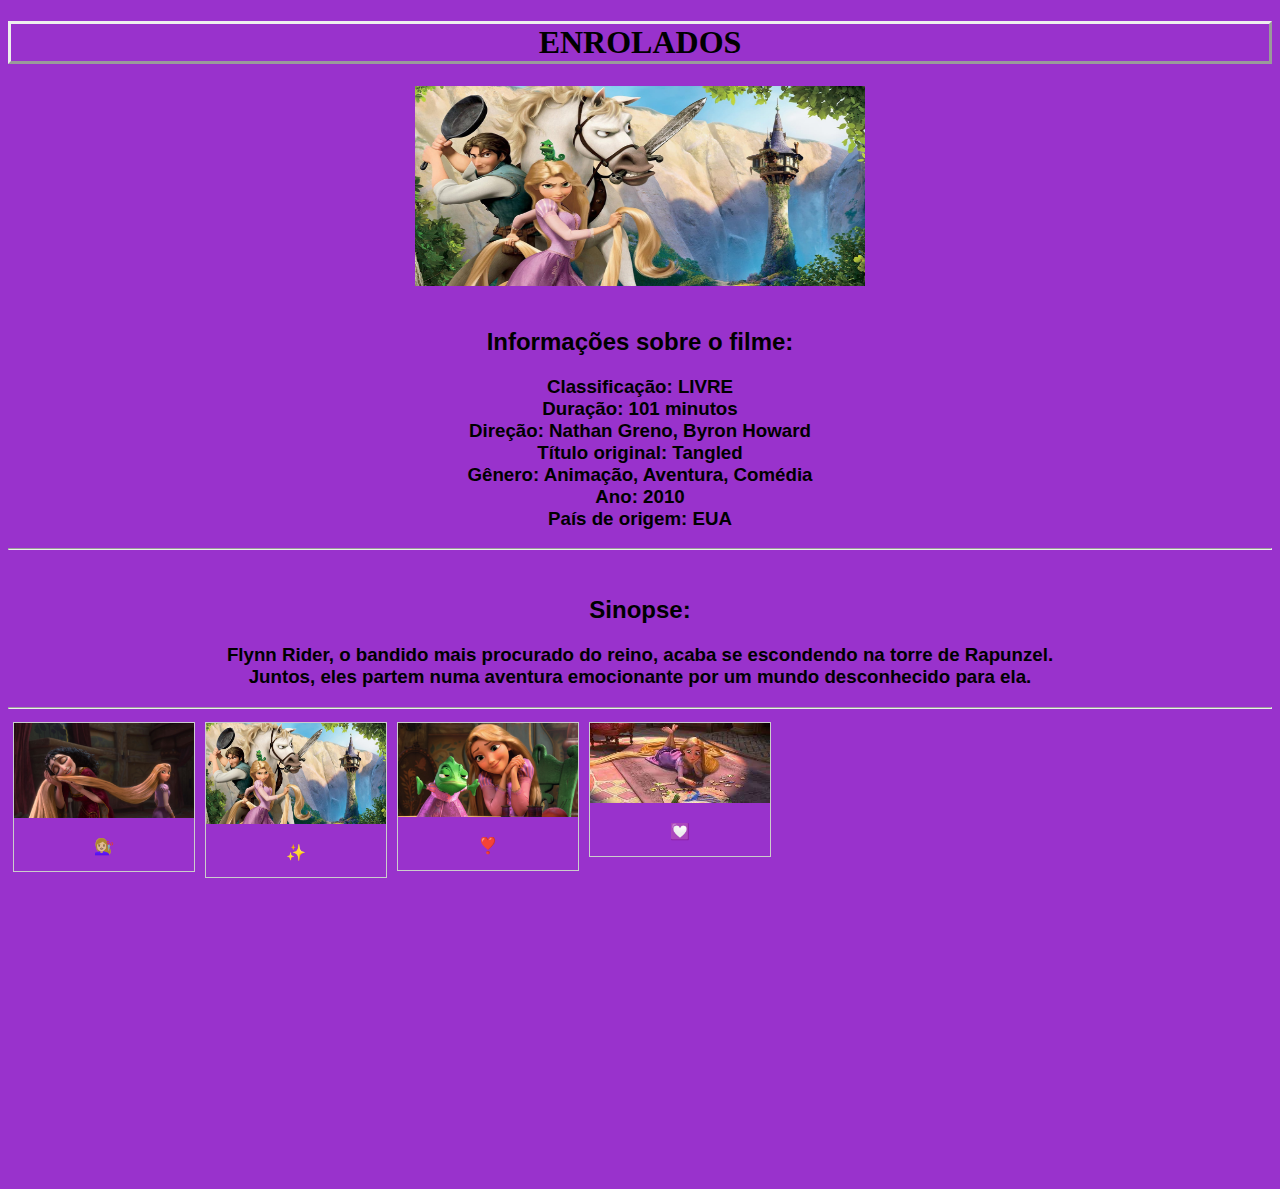
<file: Exercícios_2403/index.html>
<!DOCTYPE html>
<html lang="en">
<head>
    <meta charset="UTF-8">
    <meta http-equiv="X-UA-Compatible" content="IE=edge">
    <meta name="viewport" content="width=device-width, initial-scale=1.0">
    <title>Exercício 5</title>
    <link rel="stylesheet" href="style.css">
</head>
<body>
    <h1><center>ENROLADOS</center></h1>
    <center><img src="Enrolados-Disney-Plus.jpg" alt="enrolados" width="450" height="200"></center>
    <br>
    <center><h2>Informações sobre o filme:</h2></center>   
    <center><h3>Classificação: LIVRE  
        <br>
        Duração: 101 minutos
        <br>
        Direção: Nathan Greno, Byron Howard
        <br>
        Título original: Tangled
        <br>
        Gênero: Animação, Aventura, Comédia
        <br>
        Ano: 2010
        <br>
        País de origem: EUA</h3></center>
        <hr>
        <br>
    <center><h2>Sinopse:</h2></center>
<center><h3>Flynn Rider, o bandido mais procurado do reino, acaba se escondendo na torre de Rapunzel.
        <br>
         Juntos, eles partem numa aventura emocionante por um mundo desconhecido para ela.</h3></center>
         <hr>
         <div class="gallery">
            <a target="_blank" href="Enrolados-09-11-2010_04.jpg">
              <img src="Enrolados-09-11-2010_04.jpg" alt="Cinque Terre" width="600" height="400">
            </a>
            <div class="desc">💇🏼‍♀️</div>
          </div>
          
          <div class="gallery">
            <a target="_blank" href="Enrolados-Disney-Plus.jpg">
              <img src="Enrolados-Disney-Plus.jpg" alt="Forest" width="600" height="400">
            </a>
            <div class="desc">✨</div>
          </div>
          
          <div class="gallery">
            <a target="_blank" href="rapunzel.jpeg">
              <img src="rapunzel.jpeg" alt="Northern Lights" width="600" height="400">
            </a>
            <div class="desc">❣️</div>
          </div>
          
          <div class="gallery">
            <a target="_blank" href="rapunzelll.jpg">
              <img src="rapunzelll.jpg" alt="Mountains" width="600" height="500">
            </a>
            <div class="desc">💟</div>
          </div>

          <iframe width="500" height="315" src="https://www.youtube.com/embed/tLMcwouvlGM" title="YouTube video pla6yer" frameborder="0" allow="accelerometer; autoplay; clipboard-write; encrypted-media; gyroscope; picture-in-picture; web-share" allowfullscreen></iframe>



    
    
</body>
</html>
</file>
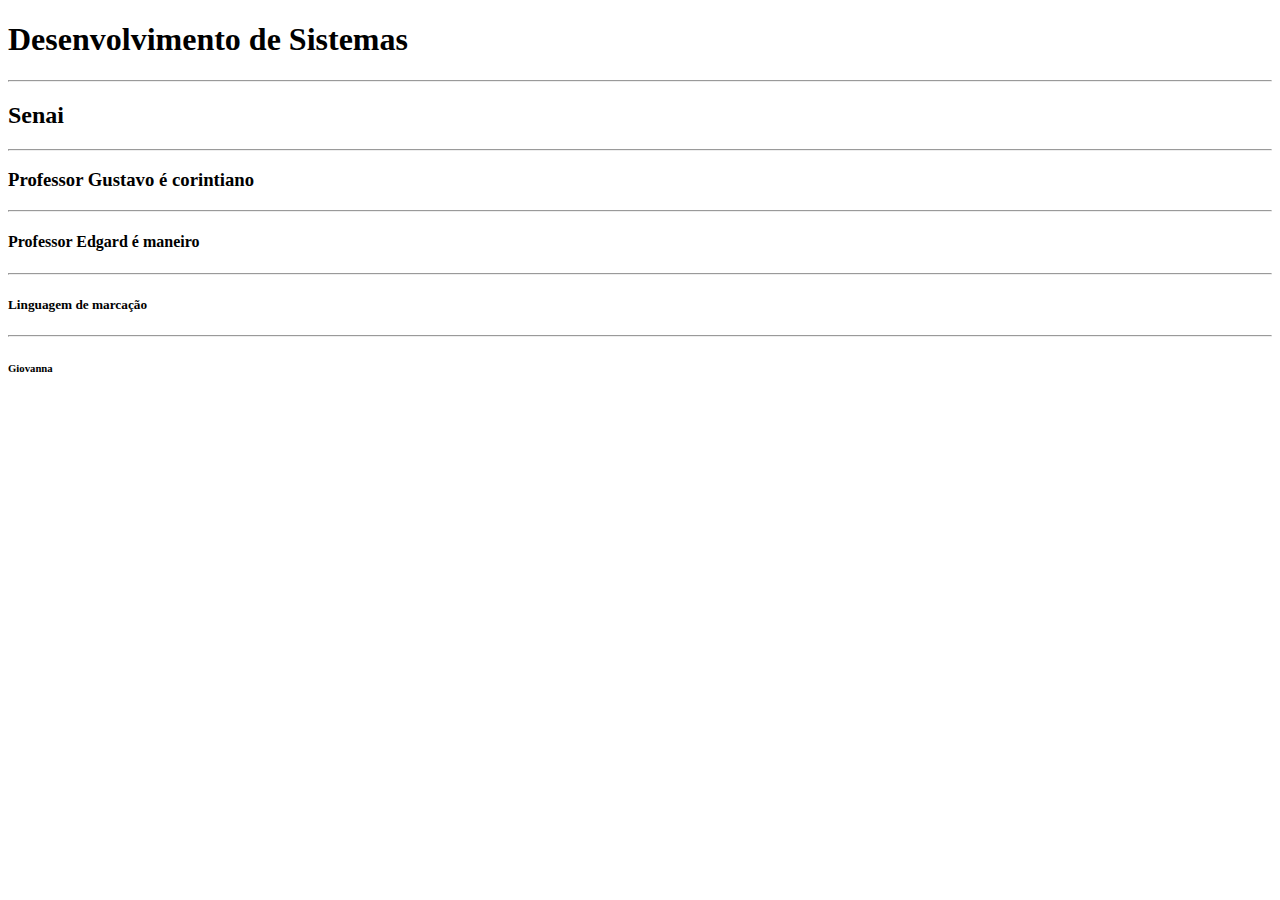
<file: exercicio1.html>
<!DOCTYPE html>
  <html lang="pt-br">
  <head> 
      <meta charset="UTF-8">
      <meta name="viewport"
       content="width=device-width, initial-scale=1.0">
      <title>Primeiro site</title>
  </head>
  <body>
      <h1>Desenvolvimento de Sistemas</h1>
      <hr>
      <h2>Senai</h2>
      <hr> 
      <h3>Professor Gustavo é corintiano</h3>
      <hr>
      <h4>Professor Edgard é maneiro</h4>
      <hr>
      <h5>Linguagem de marcação</h5>
      <hr>
      <h6>Giovanna</h6>
  </body>
  </html>
</file>
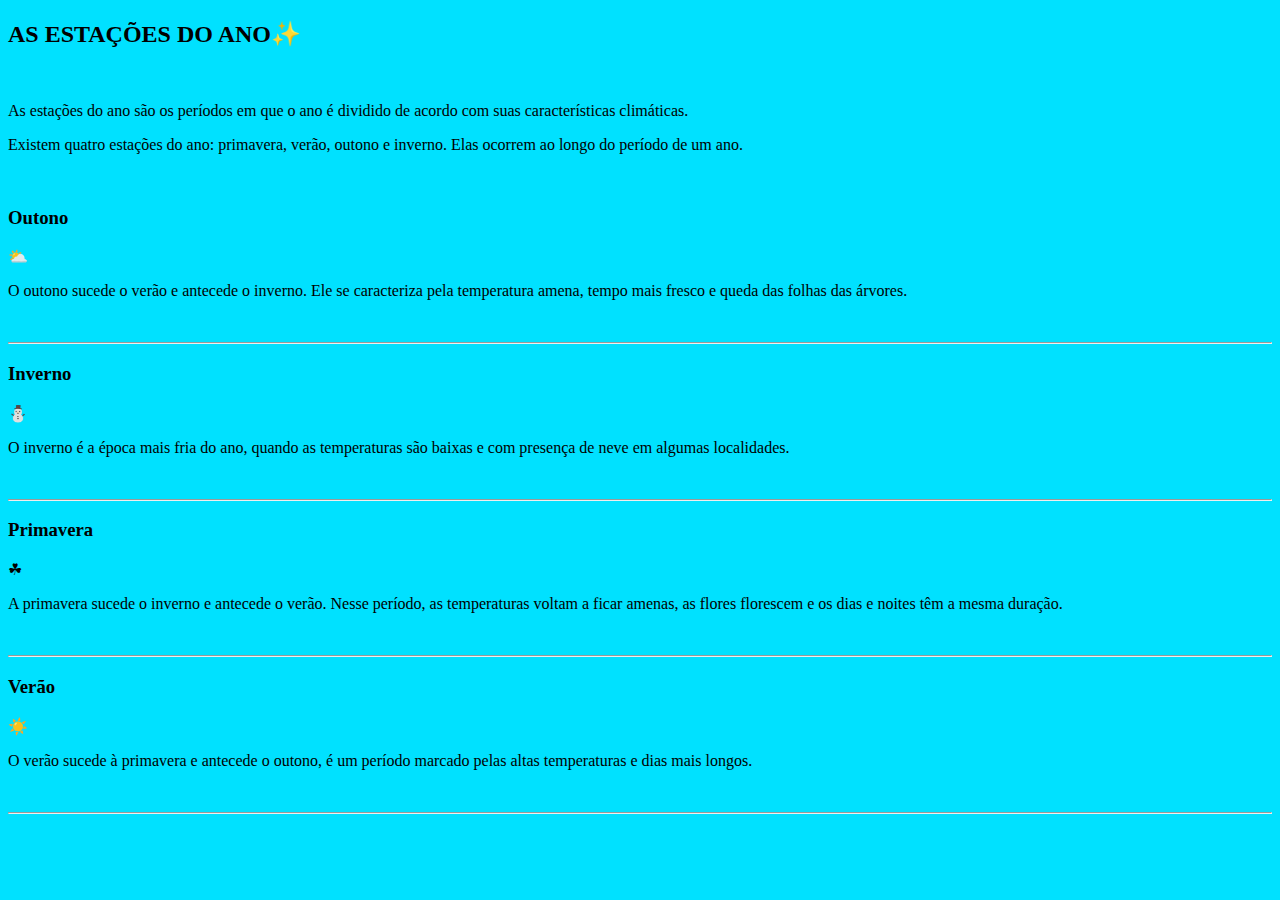
<file: exercicio2.html>
<!DOCTYPE html>
  <html lang="pt-br">
  <head> 
      <meta charset="UTF-8">
      <meta name="viewport"
       content="width=device-width, initial-scale=1.0">
      <title>As estações do ano</title>
  </head>
  <body> <body style="background-color: rgb(0, 225, 255)"></body>
      <h2>AS ESTAÇÕES DO ANO✨</h2>
      <br>
      <p>As estações do ano são os períodos em que o ano é dividido de acordo com suas características climáticas.</p>
      <p>Existem quatro estações do ano: primavera, verão, outono e inverno. Elas ocorrem ao longo do período de um ano.</p>
      <br>
      <h3>Outono</h3> ⛅
      <br> 
      <p>O outono sucede o verão e antecede o inverno. Ele se caracteriza pela temperatura amena, tempo mais fresco e queda das folhas das árvores. </p>
      <br>
      <hr>
      <h3>Inverno</h3> ⛄
      <br>
      <p>O inverno é a época mais fria do ano, quando as temperaturas são baixas e com presença de neve em algumas localidades.</p>
      <br>
      <hr>
      <h3>Primavera</h3> ☘
      <br>
      <p>A primavera sucede o inverno e antecede o verão. Nesse período, as temperaturas voltam a ficar amenas, as flores florescem e os dias e noites têm a mesma duração.</p>
      <br>
      <hr>
      <h3>Verão</h3> ☀️ 
      <br>
      <p>O verão sucede à primavera e antecede o outono, é um período marcado pelas altas temperaturas e dias mais longos.</p>
      <br>
      <hr>
  </body>
  </html>
</file>
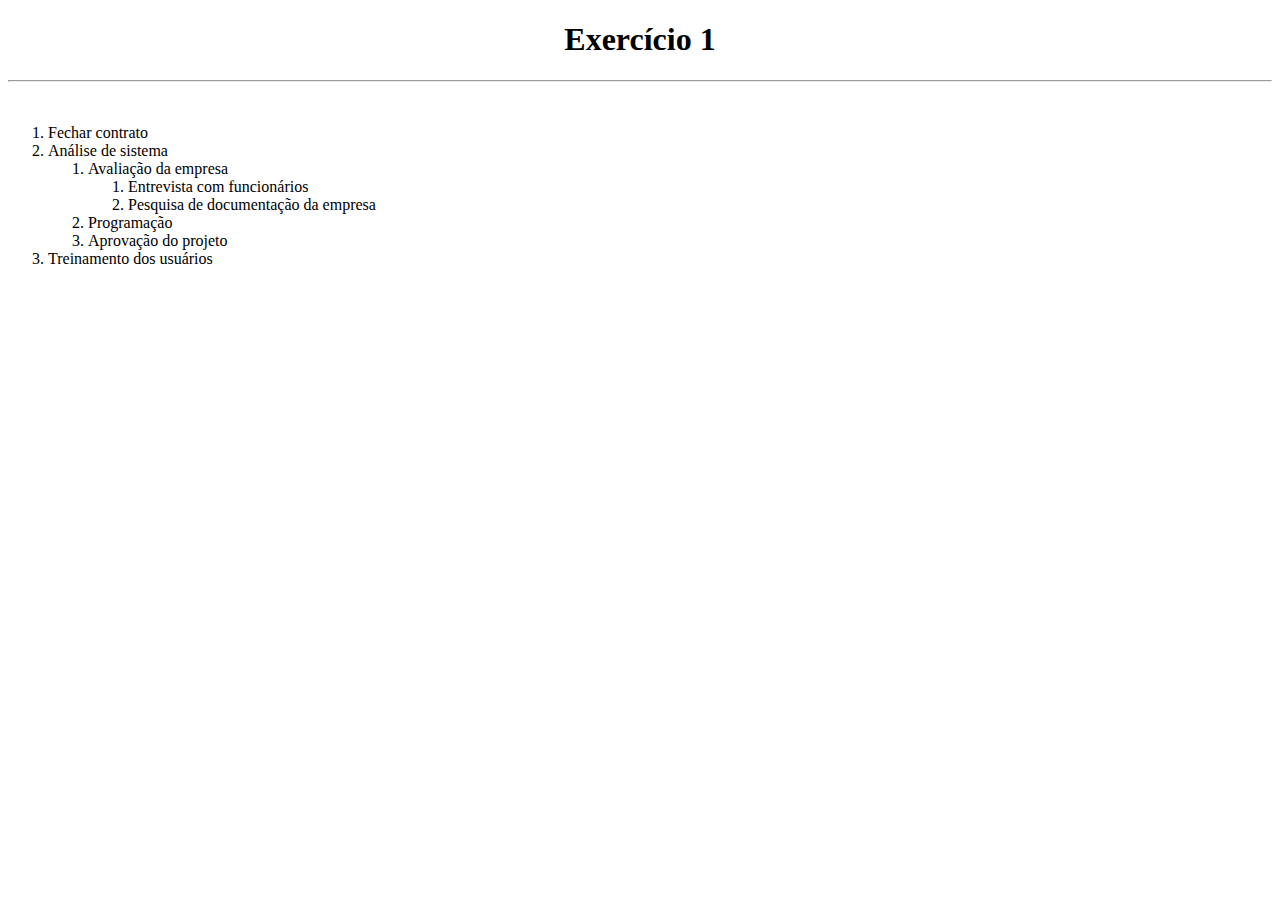
<file: Exercícios_2403/exercicio1.html>
<!DOCTYPE html>
<html lang="en">
<head>
    <meta charset="UTF-8">
    <meta http-equiv="X-UA-Compatible" content="IE=edge">
    <meta name="viewport" content="width=device-width, initial-scale=1.0">
    <title>Exercício 1</title>
</head>
<body>
    <h1><center>Exercício 1</center></h1>
    <hr>
    <br>
    <ol>
        <li>Fechar contrato</li>
        <li>Análise de sistema</li>
        <ol>
            <li>Avaliação da empresa</li>
        <ol>
            <li>Entrevista com funcionários</li>
            <li>Pesquisa de documentação da empresa</li>
        </ol>
            <li>Programação</li>
            <li>Aprovação do projeto</li>
        </ol>
         <li>Treinamento dos usuários</li>


        </ol>
        
        
        
       

       
    

</body>
</html>
</file>
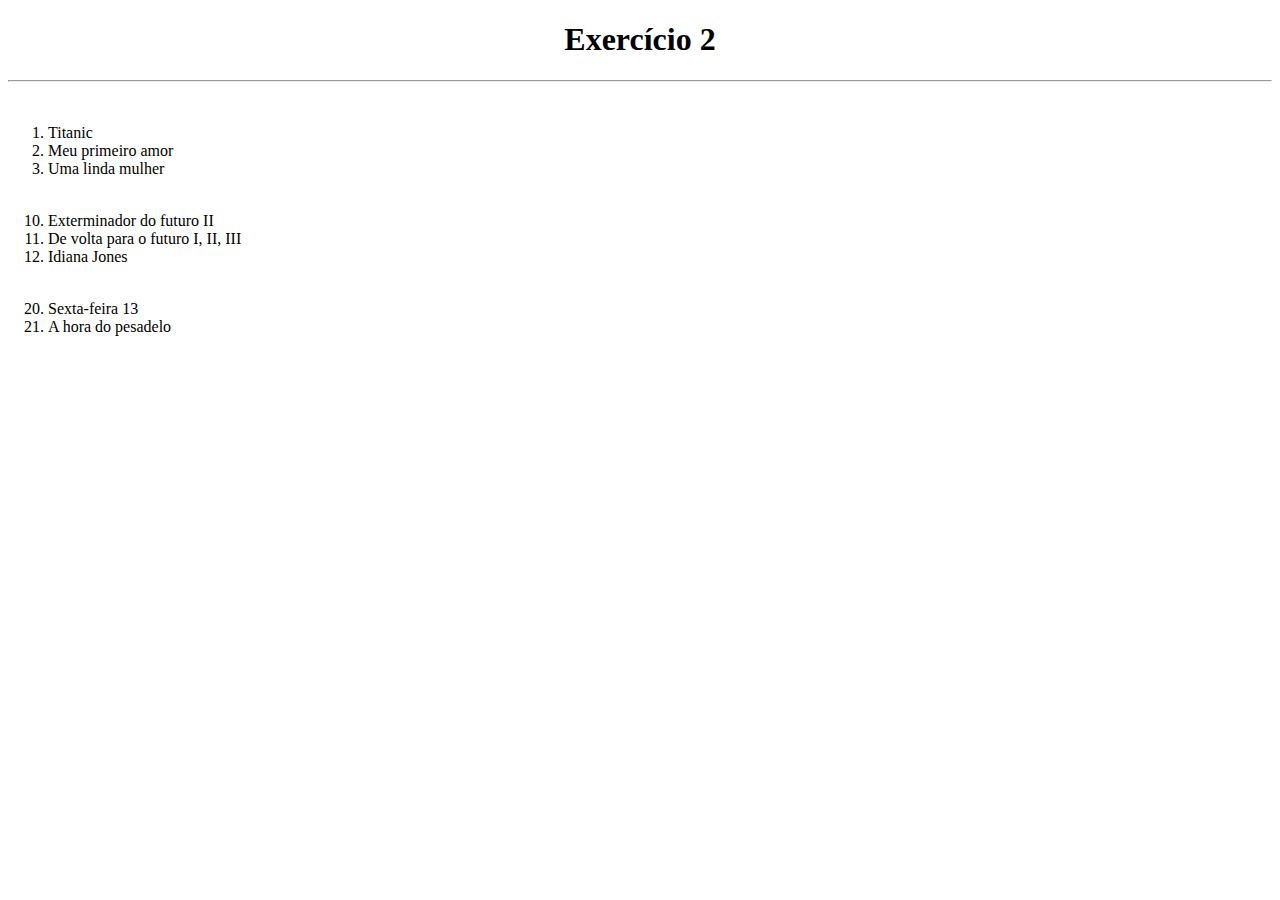
<file: Exercícios_2403/exercicio2.html>
<!DOCTYPE html>
<html lang="en">
<head>
    <meta charset="UTF-8">
    <meta http-equiv="X-UA-Compatible" content="IE=edge">
    <meta name="viewport" content="width=device-width, initial-scale=1.0">
    <title>Exercício 2</title>
</head>
<body>
    <h1><center>Exercício 2</center></h1>
    <hr>
    <br>
    <ol>
        <li>Titanic</li>
        <li>Meu primeiro amor</li>    
        <li>Uma linda mulher</li>
        <br>
    </ol>
    <ol start="10">
        <li>Exterminador do futuro II</li>
        <li>De volta para o futuro I, II, III</li>
        <li>Idiana Jones</li>
        <br>
    </ol>
    <ol start="20">
        <li>Sexta-feira 13</li>
        <li>A hora do pesadelo</li>
    </ol>
</body>
</html>
</file>
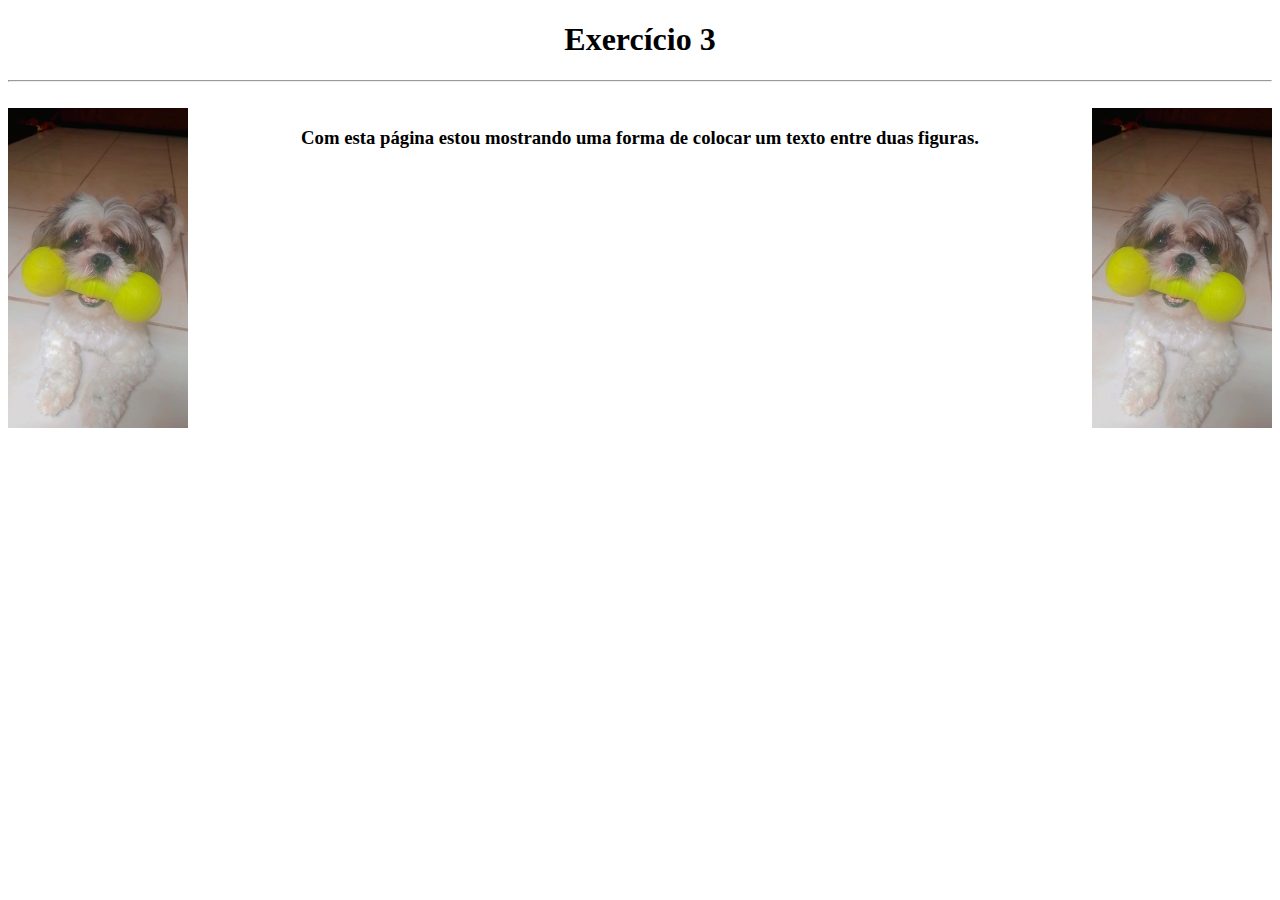
<file: Exercícios_2403/exercicio3.html>
<!DOCTYPE html>
<html lang="en">
<head>
    <meta charset="UTF-8">
    <meta http-equiv="X-UA-Compatible" content="IE=edge">
    <meta name="viewport" content="width=device-width, initial-scale=1.0">
    <title>Exercício 3</title>
</head>
<body>
    <h1><center>Exercício 3</center></h1>
    <hr>
    <br>
    <IMG align=left SRC="dog-image.png" alt="imagem" width="180"><IMG align=right SRC="dog-image.png" alt="imagem" width="180"><h3><center>Com esta página estou mostrando uma forma de colocar um texto entre duas figuras.</center></h3>
   
</body>
</html>
</file>
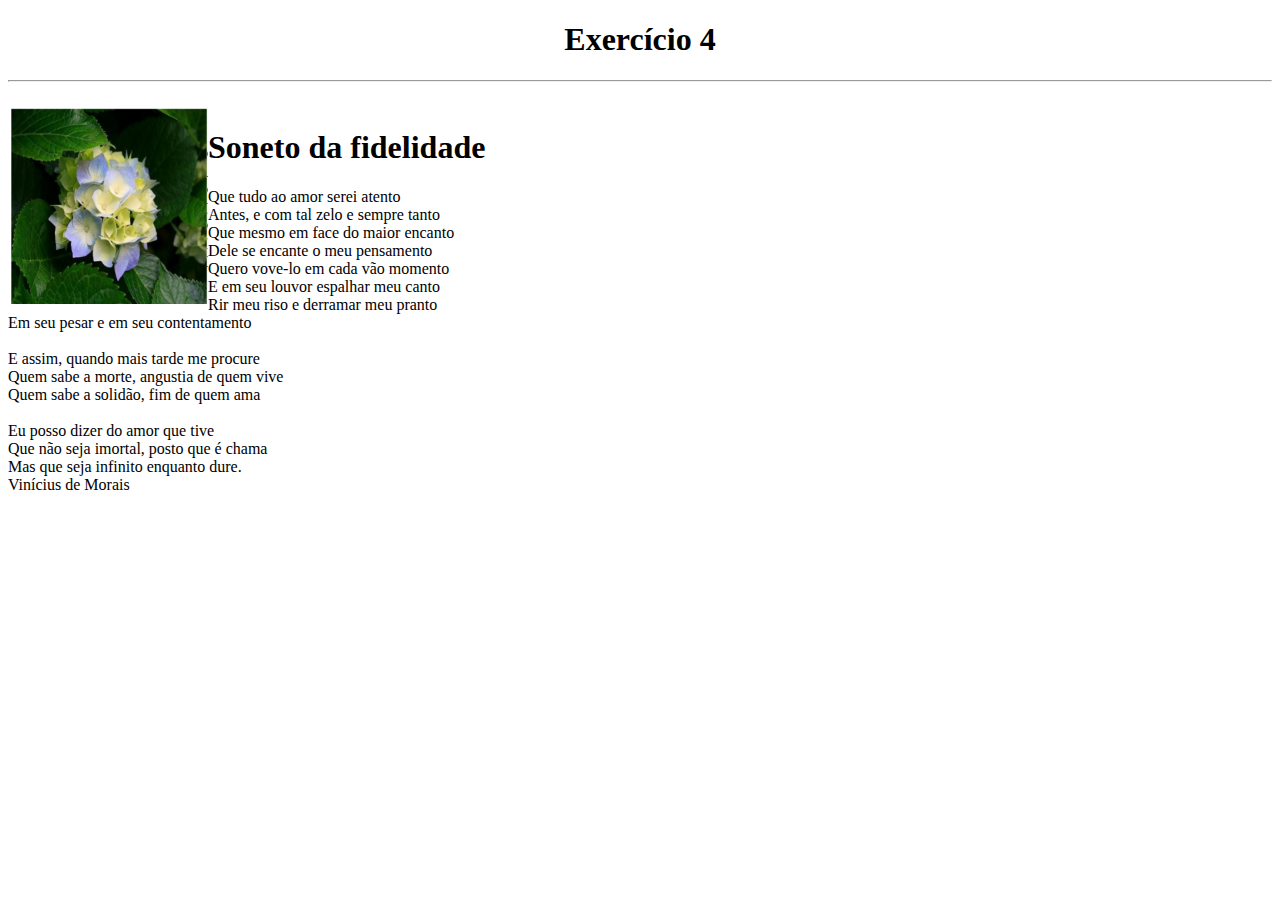
<file: Exercícios_2403/exercicio4.html>
<!DOCTYPE html>
<html lang="en">
<head>
    <meta charset="UTF-8">
    <meta http-equiv="X-UA-Compatible" content="IE=edge">
    <meta name="viewport" content="width=device-width, initial-scale=1.0">
    <title>Exercício 4</title>
</head>
<body>
    <h1><center>Exercício 4</center></h1>
    <hr>
    <br>
    <IMG align=left SRC="Capturar.PNG" alt="imagem" width="200">
        <h1>Soneto da fidelidade</h1>
        Que tudo ao amor serei atento
        <br>
        Antes, e com tal zelo e sempre tanto
        <br>
        Que mesmo em face do maior encanto
        <br>
        Dele se encante o meu pensamento 
        <br>
        Quero vove-lo em cada vão momento
        <br>
        E em seu louvor espalhar meu canto
        <br> 
        Rir meu riso e derramar meu pranto
        <br>
        Em seu pesar e em seu contentamento
        <br>
        <br>
         E assim, quando mais tarde me procure
        <br>
        Quem sabe a morte, angustia de quem vive 
        <br>
        Quem sabe a solidão, fim de quem ama
        <br>
        <br>
        Eu posso dizer do amor que tive
        <br>
        Que não seja imortal, posto que é chama 
        <br>
        Mas que seja infinito enquanto dure.
        <br>
        Vinícius de Morais


    
</body>
</html>
</file>
<file: Exercícios_2403/style.css>
h1{
    font-family:Cambria, Cochin, Georgia, Times, 'Times New Roman', serif
}
h1{
    border-style: outset;
    
}

body{
    background-color:darkorchid
}
h2{
    font-family:'Franklin Gothic Medium', 'Arial Narrow', Arial, sans-serif
}

h3{
    font-family: 'Franklin Gothic Medium', 'Arial Narrow', Arial, sans-serif;
}
div.gallery {
    margin: 5px;
    border: 1px solid #ccc;
    float: left;
    width: 180px;
  }
  
  div.gallery:hover {
    border: 1px solid #777;
  }
  
  div.gallery img {
    width: 100%;
    height: auto;
  }
  
  div.desc {
    padding: 15px;
    text-align: center;
  }
  iframe{
    position: relative;
    left: 180px;
  }
</file>
